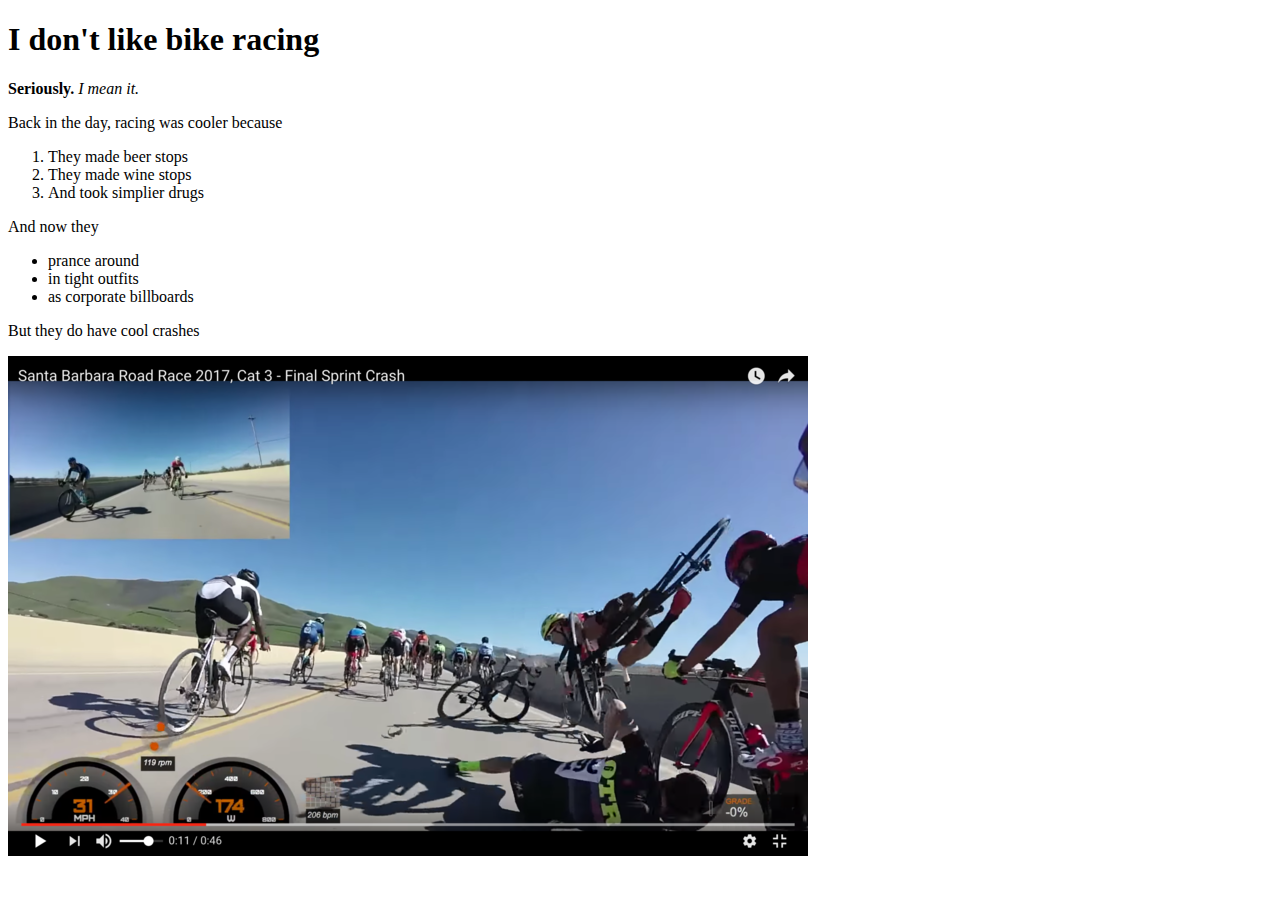
<file: web_basics/index.html>
<!DOCTYPE html>
<html>
<head>
	<title>Bike Racing</title>
</head>
<body>
	<h1>I don't like bike racing</h1>
	<strong>Seriously.</strong>
	<em>I mean it.</em>
	<p>
	<p>Back in the day, racing was cooler because</p>
	<ol>
		<li>They made beer stops</li>
		<li>They made wine stops</li>
		<li>And took simplier drugs</li>
	</ol>
   <p>And now they</p>
   <ul>
		<li>prance around</li>
		<li>in tight outfits</li>
		<li>as corporate billboards</li>
  </ul>
	<p>But they do have cool crashes</p>
	<a href="screenshot_better.png"><img src="screenshot_better.png" alt="this screenshot is better"></a>

</body>
</html>
</file>
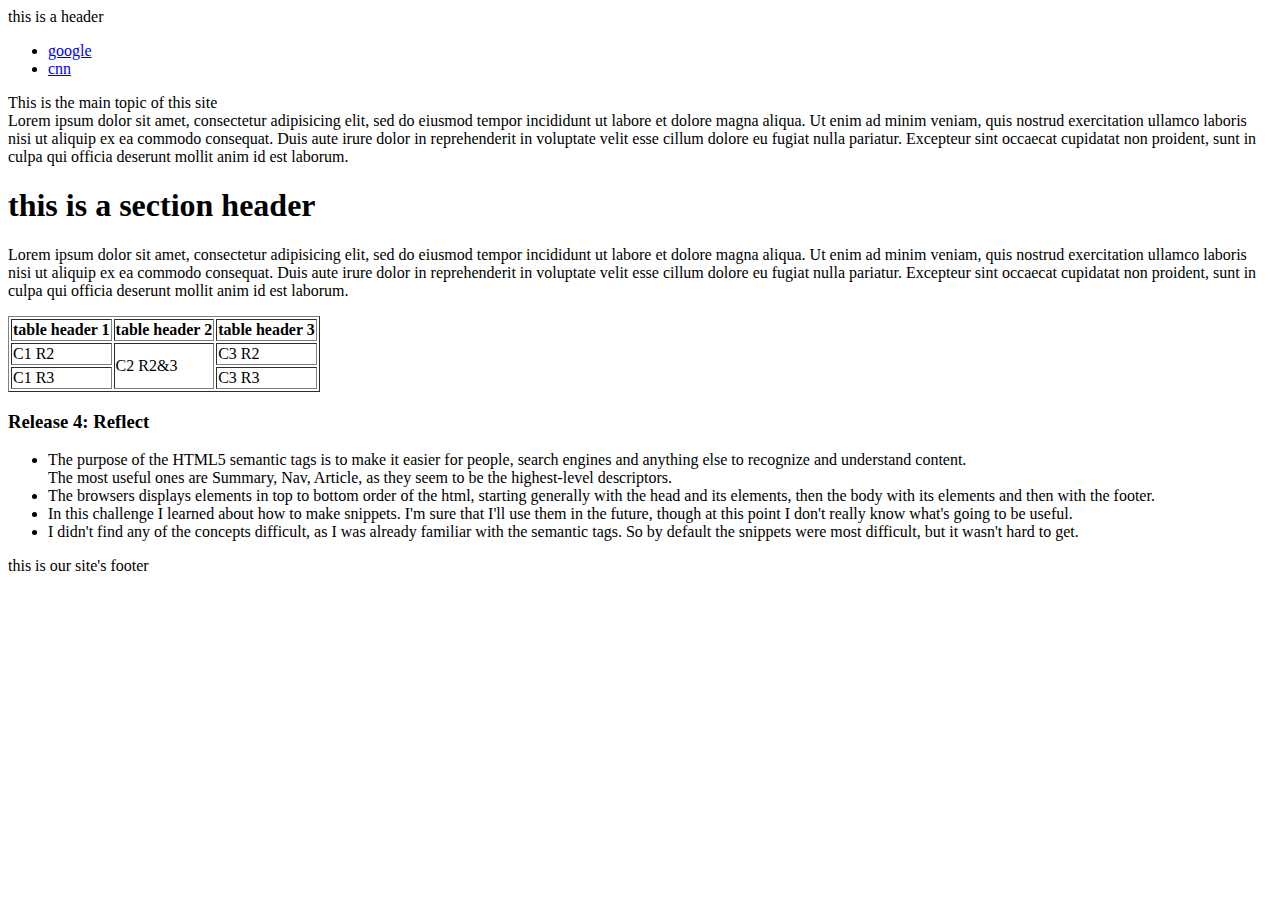
<file: html/gps/index.html>
<!DOCTYPE html >

	<html lang="en">

	<head>
		<meta charset="utf-8">
		<title>here is the title</title>

	</head>
	<body>
		<header>	
			<nav>
				<aside>this is a header</aside>
				<ul>
					<li><a href="http://www.google.com">google</a></li>
					<li><a href="http://www.cnn.com">cnn</a></li>
				</ul>
			</nav>
		</header>
		<main>This is the main topic of this site
			<article>Lorem ipsum dolor sit amet, consectetur adipisicing elit, sed do eiusmod
			tempor incididunt ut labore et dolore magna aliqua. Ut enim ad minim veniam,
			quis nostrud exercitation ullamco laboris nisi ut aliquip ex ea commodo
			consequat. Duis aute irure dolor in reprehenderit in voluptate velit esse
			cillum dolore eu fugiat nulla pariatur. Excepteur sint occaecat cupidatat non
			proident, sunt in culpa qui officia deserunt mollit anim id est laborum.
			
			</article>
			<section>
				<h1>this is a section header</h1>
				<p>Lorem ipsum dolor sit amet, consectetur adipisicing elit, sed do eiusmod
				tempor incididunt ut labore et dolore magna aliqua. Ut enim ad minim veniam,
				quis nostrud exercitation ullamco laboris nisi ut aliquip ex ea commodo
				consequat. Duis aute irure dolor in reprehenderit in voluptate velit esse
				cillum dolore eu fugiat nulla pariatur. Excepteur sint occaecat cupidatat non
				proident, sunt in culpa qui officia deserunt mollit anim id est laborum.</p>
			</section>
			<table border="1">
				<tr>
					<th>table header 1</th>
					<th>table header 2</th>
					<th>table header 3</th>
				</tr>
				<tr>
					<td>C1 R2</td>
					<td rowspan="2">C2 R2&3</td>
					<td>C3 R2</td>
				</tr>
				<tr>
					<td>C1 R3</td>
					<td>C3 R3</td>
				</tr>

			</table>

			<h3>Release 4: Reflect</h1>

			<ul>

				<li>The purpose of the HTML5 semantic tags is to make it easier for people, search engines and anything else to recognize and understand content.<br>
				The most useful ones are Summary, Nav, Article, as they seem to be the highest-level descriptors.</li>

				<li>The browsers displays elements in top to bottom order of the html, starting generally with the head and its elements, then the body with its elements and then with the footer.</li>

				<li>In this challenge I learned about how to make snippets. I'm sure that I'll use them in the future, though at this point I don't really know what's going to be useful.</li>

				<li>I didn't find any of the concepts difficult, as I was already familiar with the semantic tags. So by default the snippets were most difficult, but it wasn't hard to get.</li>

			</ul>
			
		</main>
		<footer>
			<p>this is our site's footer</p>
		</footer>
	</body>
	</html>
</file>
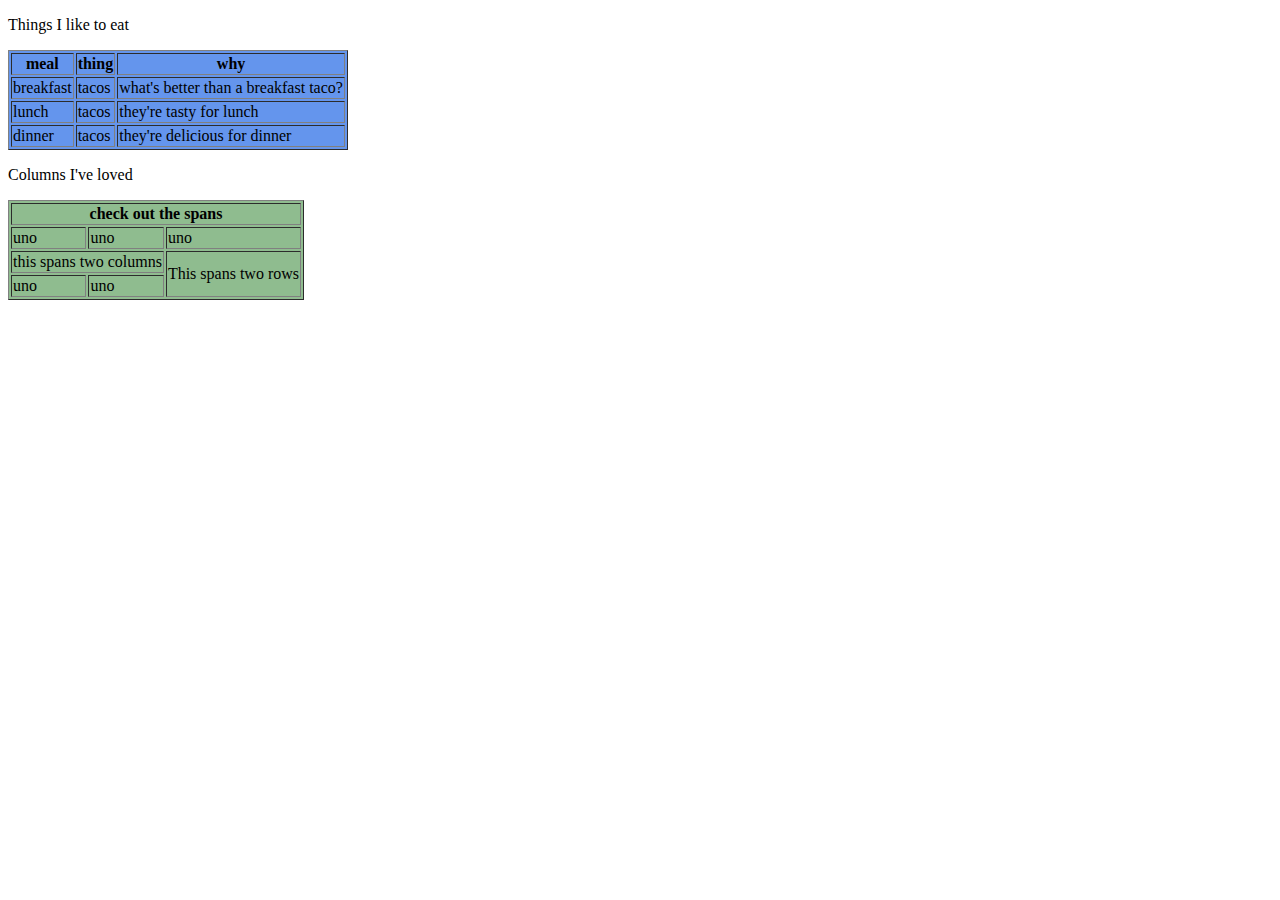
<file: html/table-practice.html>
<!DOCTYPE html>
<html>
<head>
	<title>Tableworks</title>
</head>
<body>

	<p>Things I like to eat</p>
	<table border="1" bgcolor="#6495ED">
		<tr>
			<th>meal</th>
			<th>thing</th>
			<th>why</th>
		</tr>
		<tr>
			<td>breakfast</td>
			<td>tacos</td>
			<td>what's better than a breakfast taco?</td>
		</tr>
		<tr>
			<td>lunch</td>
			<td>tacos</td>
			<td>they're tasty for lunch</td>
		</tr>
		<tr>
			<td>dinner</td>
			<td>tacos</td>
			<td>they're delicious for dinner</td>
		</tr>
	</table>

	<p>
	<p>Columns I've loved</p>

	<table border="1" bgcolor="#8FBC8F">
		<tr>
			<th colspan="3">check out the spans</th>
		</tr>
		<tr>
			
			<td>uno</td>
			<td>uno</td>
			<td>uno</td>
			
		</tr>
		<tr>
			<td colspan="2">this spans two columns</td>
			<td rowspan="2">This spans two rows</td>
			
		</tr>
		<tr>
			<td>uno</td>
			<td>uno</td>
		
		</tr>
		
		
		
	</table>


</body>
</html>
</file>
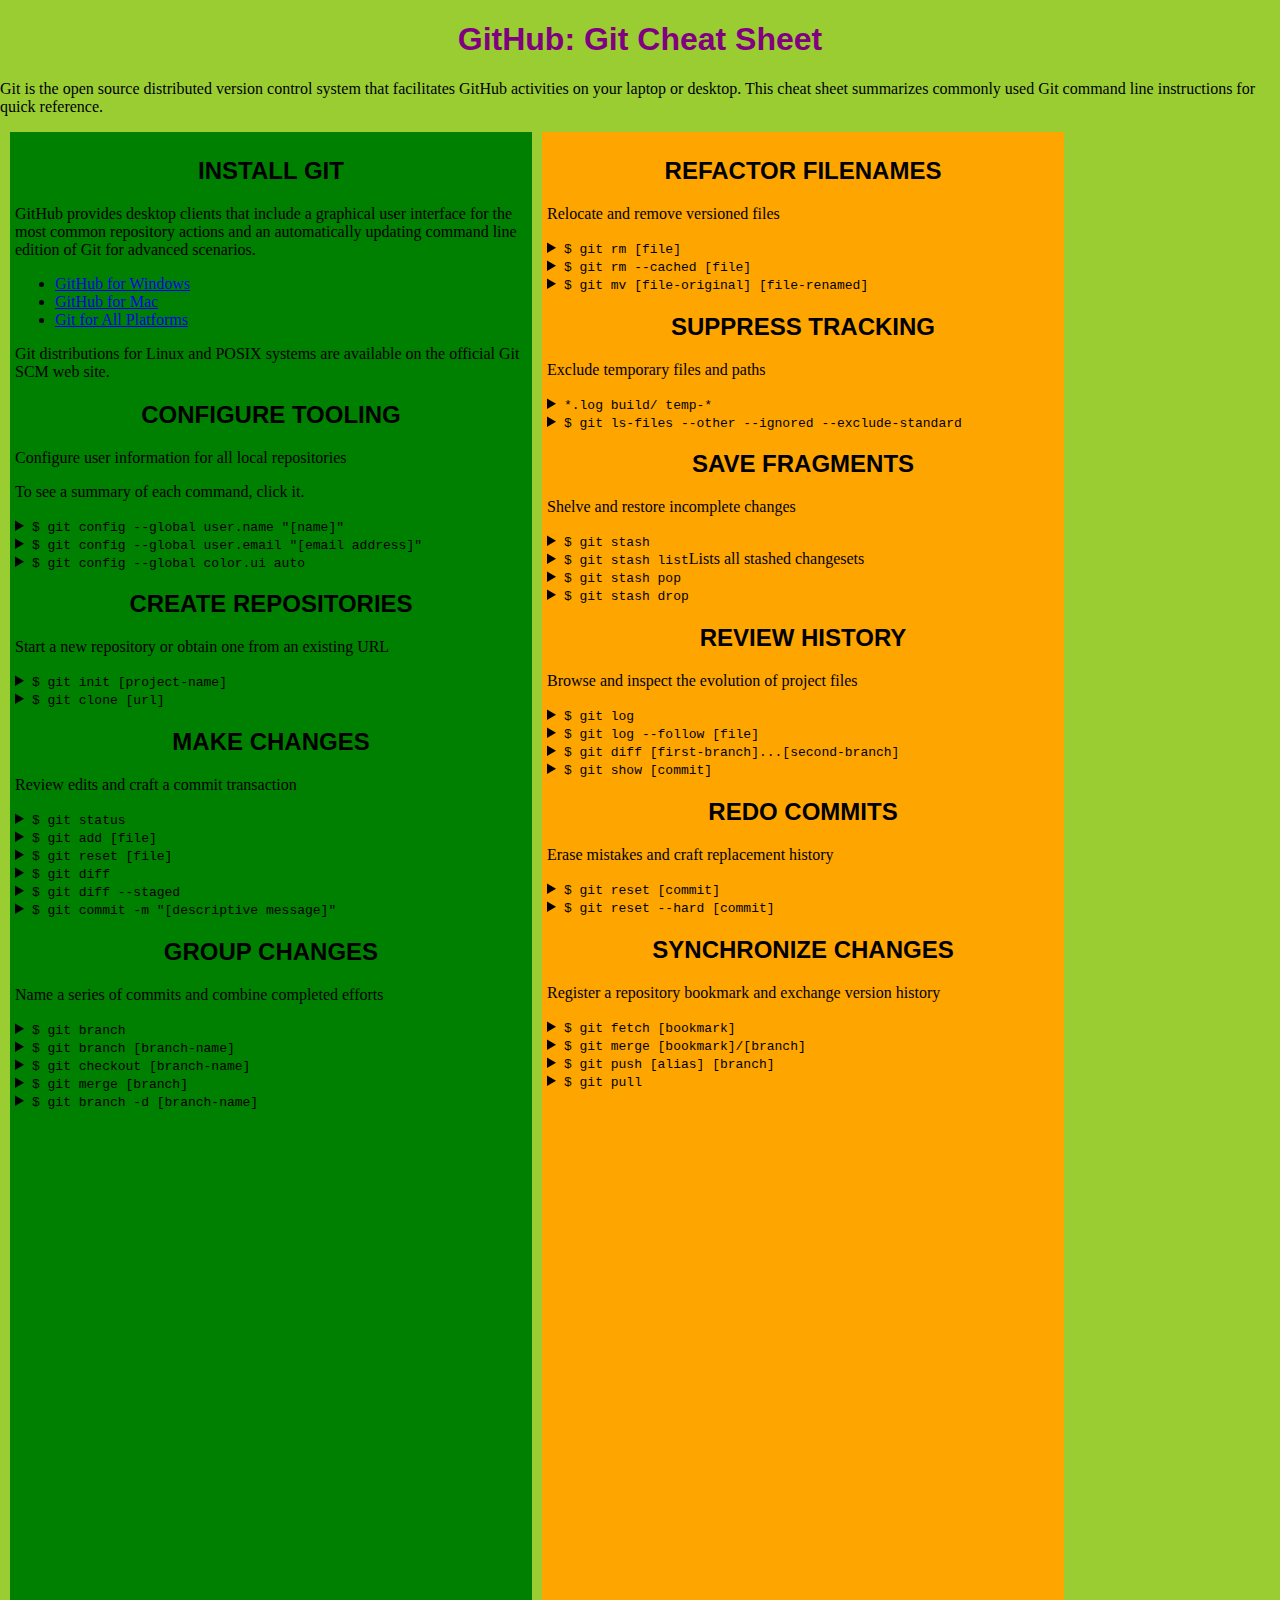
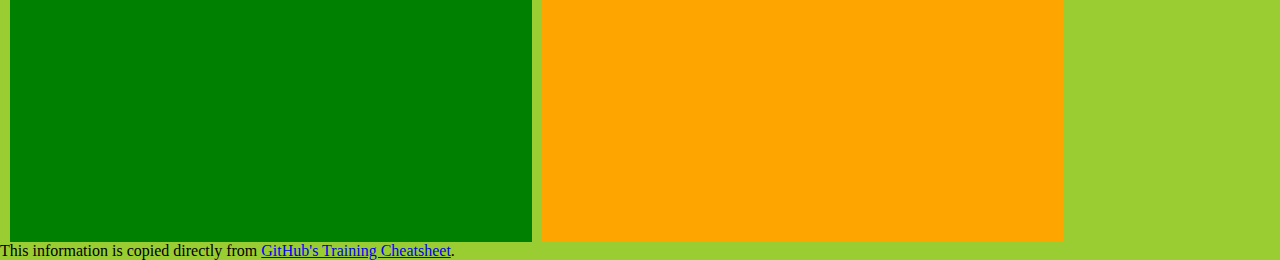
<file: css/gps/gps2-1.html>
<!--
Write your names here:
1.
2.
We spent [#] hours on this challenge.
-->

<!-- This challenge uses HTML5 syntax that may not be available in all browsers (It works in Chrome and Safari, from my testing. (<details> and<summary>). -->

<!DOCTYPE html>
<html lang="en">
  <head>
    <meta charset="UTF-8">
    <link rel="stylesheet" href="gps2-1.css">  <!-- Insert a link to the stylesheet here -->
    <title>Git Cheat Sheet</title>
  </head>

  <body>
    <header>
  <h1>GitHub: Git Cheat Sheet</h1>
  <p>Git is the open source distributed version control system that facilitates GitHub activities on your laptop or desktop. This cheat sheet summarizes commonly used Git command line instructions for quick reference.</p>
</header>

<section class="column-1">
  <article>
    <h2>INSTALL GIT</h2>
    <p>GitHub provides desktop clients that include a graphical user interface for the most common repository actions and an automatically updating command line edition of Git for advanced scenarios.</p>
    <ul>
      <li><a href="https://windows.github.com">GitHub for Windows</a></li>
      <li><a href="https://mac.github.com">GitHub for Mac</a></li>
      <li><a href="http://git-scm.com">Git for All Platforms</a></li>
    </ul>

    Git distributions for Linux and POSIX systems are available on the official Git SCM web site.
  </article>

  <article>
    <h2>CONFIGURE TOOLING</h2>
    <p>Configure user information for all local repositories</p>
    <p> To see a summary of each command, click it.</p>

    <details>
      <summary><code>$ git config --global user.name "[name]"</code></summary>
      <p>Sets the name you want attached to your commit transactions</p>
    </details>

    <details>
      <summary><code>$ git config --global user.email "[email address]"</code></summary>
      <p>Sets the email you want atached to your commit transactions</p>
    </details>

    <details>
      <summary><code>$ git config --global color.ui auto</code></summary>
      <p>Enables helpful colorization of command line output</p>
    </details>
  </article>

  <article>
    <h2>CREATE REPOSITORIES</h2>
    <p>Start a new repository or obtain one from an existing URL</p>

    <details>
      <summary><code>$ git init [project-name]</code></summary>
      <p>Creates a new local repository with the specified name</p>
    </details>

    <details>
      <summary><code>$ git clone [url]</code></summary>
      <p>Downloads a project and its entire version history</p>
    </details>
  </article>

  <article>
    <h2>MAKE CHANGES</h2>
    <p>Review edits and craft a commit transaction</p>

    <details>
      <summary><code>$ git status</code></summary>
      <p>Lists all new or modified files to be committed</p>
    </details>

    <details>
      <summary><code>$ git add [file]</code></summary>
      <p>Snapshots the file in preparation for versioning</p>
    </details>

    <details>
      <summary><code>$ git reset [file]</code></summary>
      <p>Unstages the file, but preserve its contents</p>
    </details>

    <details>
      <summary><code>$ git diff</code></summary>
      <p>Shows file differences not yet staged</p>
    </details>

    <details>
      <summary><code>$ git diff --staged</code></summary>
      <p>Shows file differences between staging and the last file version</p>
    </details>

    <details>
      <summary><code>$ git commit -m "[descriptive message]"</code></summary>
      <p>Records file snapshots permanently in version history</p>
    </details>
  </article>

  <article>
    <h2>GROUP CHANGES</h2>
    <p>Name a series of commits and combine completed efforts</p>

    <details>
      <summary><code>$ git branch</code></summary>
      <p>Lists all local branches in the current repository</p>
    </details>

    <details>
      <summary><code>$ git branch [branch-name]</code></summary>
      <p>Creates a new branch</p>
    </details>

    <details>
      <summary><code>$ git checkout [branch-name]</code></summary>
      <p>Switches to the specified branch and updates the working directory</p>
    </details>

    <details>
      <summary><code>$ git merge [branch]</code></summary>
      <p>Combines the specified branch’s history into the current branch</p>
    </details>

    <details>
      <summary><code>$ git branch -d [branch-name]</code></summary>
      <p>Deletes the specified branch</p>
    </details>
  </article>
</section>

<section class="column-2">
  <article>
    <h2>REFACTOR FILENAMES</h2>
    <p>Relocate and remove versioned files</p>

    <details>
      <summary><code>$ git rm [file]</code></summary>
      <p>Deletes the file from the working directory and stages the deletion</p>
    </details>

    <details>
      <summary><code>$ git rm --cached [file]</code></summary>
      <p>Removes the file from version control but preserves the file locally</p>
    </details>

    <details>
      <summary><code>$ git mv [file-original] [file-renamed]</code></summary>
      <p>Changes the file name and prepares it for commit</p>
    </details>
  </article>

  <article>
    <h2>SUPPRESS TRACKING</h2>
    <p>Exclude temporary files and paths</p>

    <details>
      <summary><code>*.log
                    build/
                    temp-*
          </code></summary>
      <p>A text file named .gitignore suppresses accidental versioning of files and paths matching the specified paterns</p>
    </details>

    <details>
      <summary><code>$ git ls-files --other --ignored --exclude-standard</code></summary>
      <p>Lists all ignored files in this project</p>
    </details>
  </article>

  <article>
    <h2>SAVE FRAGMENTS</h2>
    <p>Shelve and restore incomplete changes</p>

    <details>
      <summary><code>$ git stash</code></summary>
      <p>Temporarily stores all modified tracked files</p>
    </details>

    <details>
      <summary><code>$ git stash list</code>Lists all stashed changesets</summary>
      <p></p>
    </details>

    <details>
      <summary><code>$ git stash pop</code></summary>
      <p>Restores the most recently stashed files</p>
    </details>

    <details>
      <summary><code>$ git stash drop</code></summary>
      <p>Discards the most recently stashed changeset</p>
    </details>

  </article>

  <article>
    <h2>REVIEW HISTORY</h2>
    <p>Browse and inspect the evolution of project files</p>

    <details>
      <summary><code>$ git log</code></summary>
      <p>Lists version history for the current branch</p>
    </details>

    <details>
      <summary><code>$ git log --follow [file]</code></summary>
      <p>Lists version history for a file, including renames</p>
    </details>

    <details>
      <summary><code>$ git diff [first-branch]...[second-branch]</code></summary>
      <p>Shows content differences between two branches</p>
    </details>

    <details>
      <summary><code>$ git show [commit]</code></summary>
      <p>Outputs metadata and content changes of the specified commit</p>
    </details>
  </article>

  <article>
    <h2>REDO COMMITS</h2>
    <p>Erase mistakes and craft replacement history</p>

    <details>
      <summary><code>$ git reset [commit]</code></summary>
      <p>Undoes all commits after [commit], preserving changes locally</p>
    </details>

    <details>
      <summary><code>$ git reset --hard [commit]</code></summary>
      <p>Discards all history and changes back to the specified commit</p>
    </details>
  </article>

  <article>
    <h2>SYNCHRONIZE CHANGES</h2>
    <p>Register a repository bookmark and exchange version history</p>

    <details>
      <summary><code>$ git fetch [bookmark]</code></summary>
      <p>Downloads all history from the repository bookmark</p>
    </details>

    <details>
      <summary><code>$ git merge [bookmark]/[branch]</code></summary>
      <p>Combines bookmark’s branch into current local branch</p>
    </details>

    <details>
      <summary><code>$ git push [alias] [branch]</code></summary>
      <p>Uploads all local branch commits to GitHub</p>
    </details>

    <details>
      <summary><code>$ git pull</code></summary>
      <p>Downloads bookmark history and incorporates changes</p>
    </details>
  </article>
</section>

<footer>
  This information is copied directly from <a href="https://training.github.com/kit/downloads/github-git-cheat-sheet.pdf">GitHub's Training Cheatsheet</a>.
</footer>
<!-- Yes, we feel more confident with CSS. Doing these action repeatedly makes easier to remember. There are still many items that are confusing, but google will help us. -->

  </body>
</html>
</file>
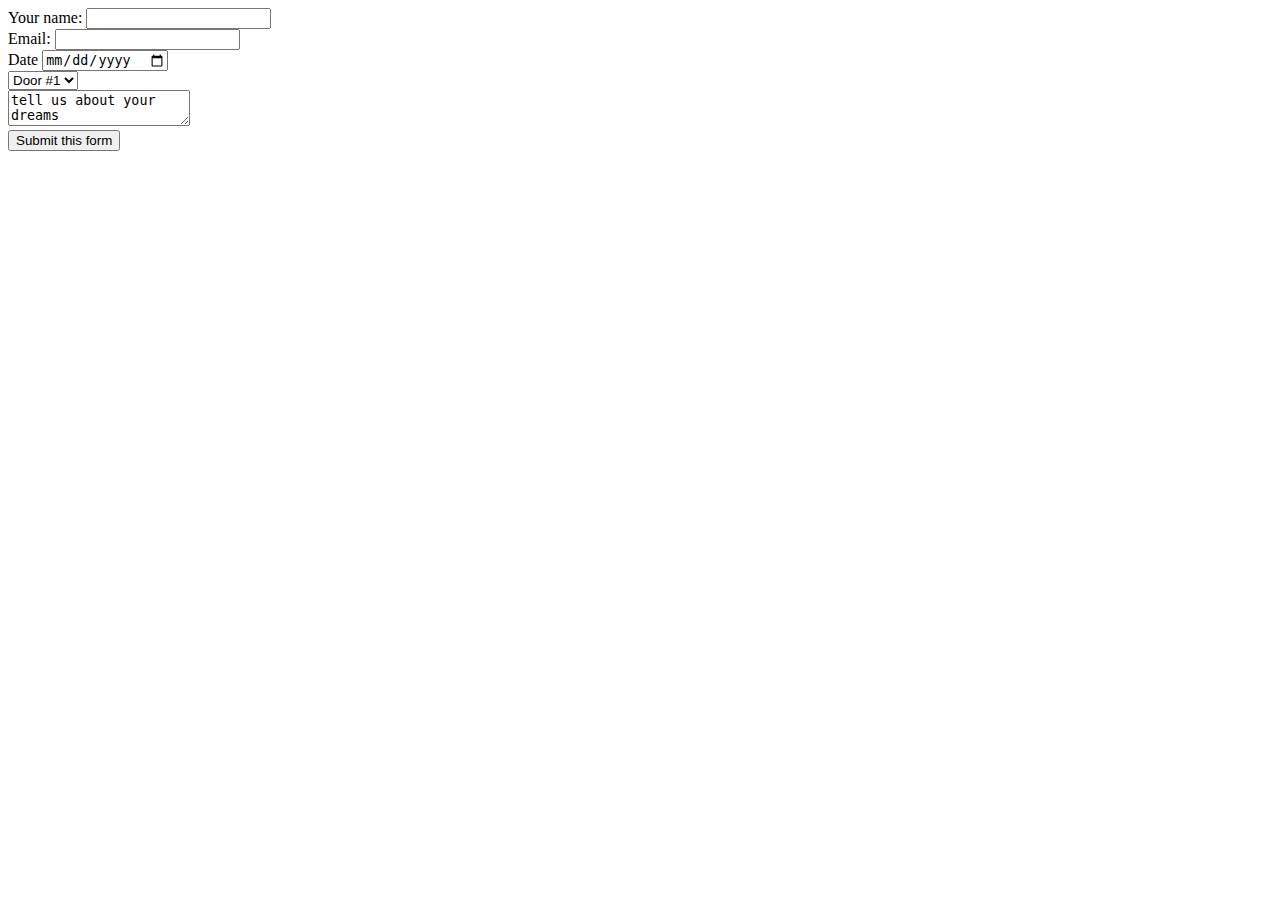
<file: html/forms/practice-forms.html>
<!DOCTYPE html>
<html>
<head>
	<title></title>
</head>
<body>
	<form action="success.html">

		<div>
	      <label>Your name:</label>
	      <input type="text" name="fullname">
	    </div>

	    <div>
	      <label>Email:</label>
	      <input type="email" name="email">
	    </div>

	    <div>
	      <label>Date</label>
	      <input type="date" name="date">
	    </div>

		<div>
			<select name="choice">
		        <option value="one">Door #1</option>
		        <option value="two">Door #2</option>
		        <option value="three">Door #3</option>
	      	</select>
      	</div>

  		<div>
  		<textarea name="dreams" row="50" col="100">tell us about your dreams</textarea>
  		</div>

  		<div>
  		<button type="submit">Submit this form</button>
  		</div>

	</form>
</body>
</html>
</file>
<file: css/gps/gps2-1.css>
.column-1 {
   background-color: green;
  /*display: inline-block*/
  width: 40%;
  min-height: 1700px;
  max-height: 3000px; 
  margin-left: 10px;
  overflow: hidden;
  padding: 5px 5px 5px 5px;
  float: left;
}

.column-2 {
  float: left;
  width: 40%;
  min-height: 1700px;
  max-height: 3000px;
  overflow: hidden;
  background-color: orange;
  margin-left: 10px;
  padding: 5px 5px 5px 5px;
  /*display: inline-block;
  vertical-align: top;*/
}

footer {
  clear: both;
}

body {
  margin: 0px;
  background-color: yellowgreen;
}

h1,h2 {
  font-family: arial;
  text-align: center;
  }
  
h1 {
  color: purple;
  }
}
</file>
